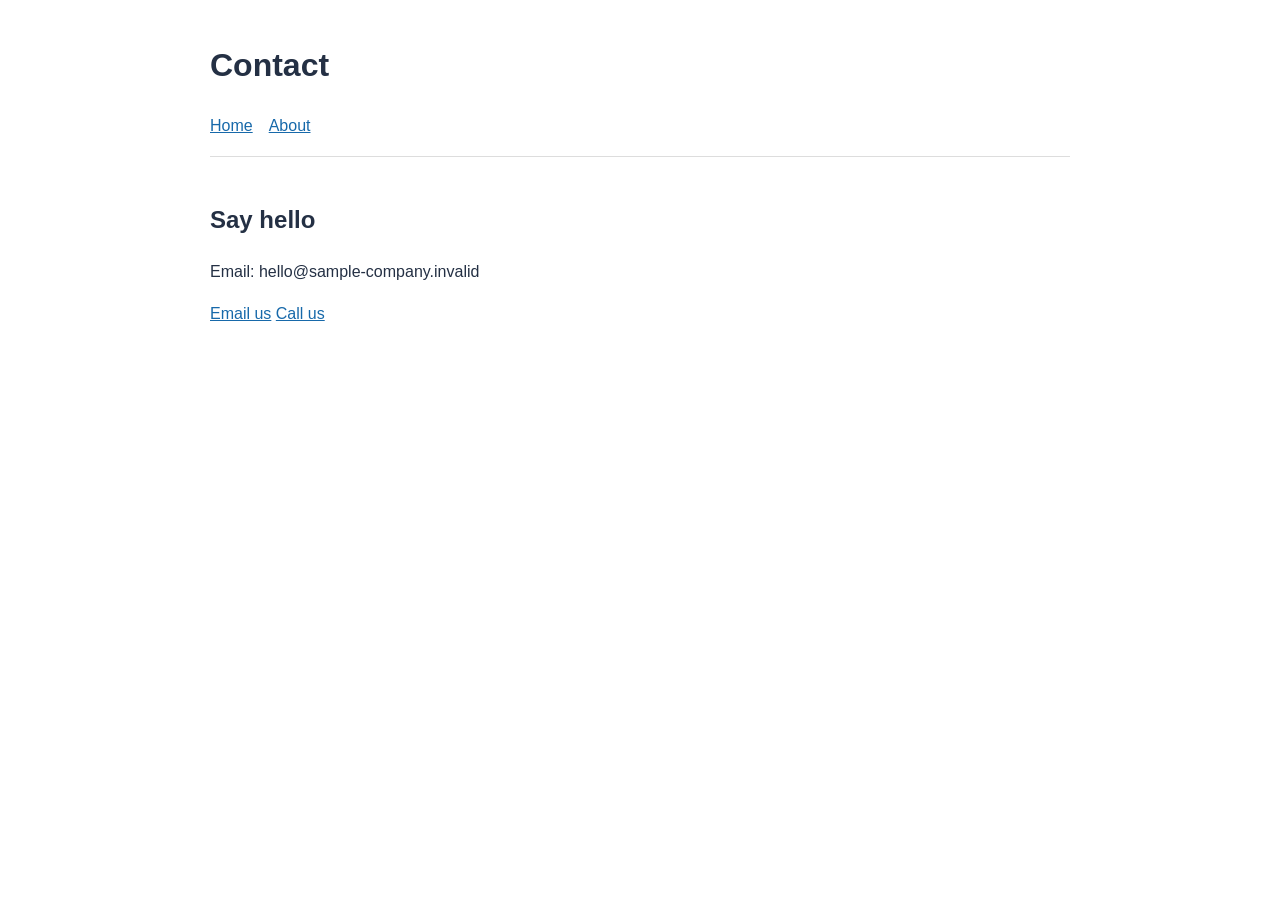
<file: contact.html>
<!doctype html><html lang="en"><head><meta charset="utf-8"><title>Contact</title><meta name="viewport" content="width=device-width, initial-scale=1"><link rel="stylesheet" href="assets/style.css"></head><body><header><h1>Contact</h1><nav><a href="index.html">Home</a><a href="about.html">About</a></nav></header><main><h2>Say hello</h2><p>Email: hello@sample-company.invalid</p><a href="mailto:hello@sample-company.invalid">Email us</a> <a href="tel:+10000000000">Call us</a></main></body></html>
</file>
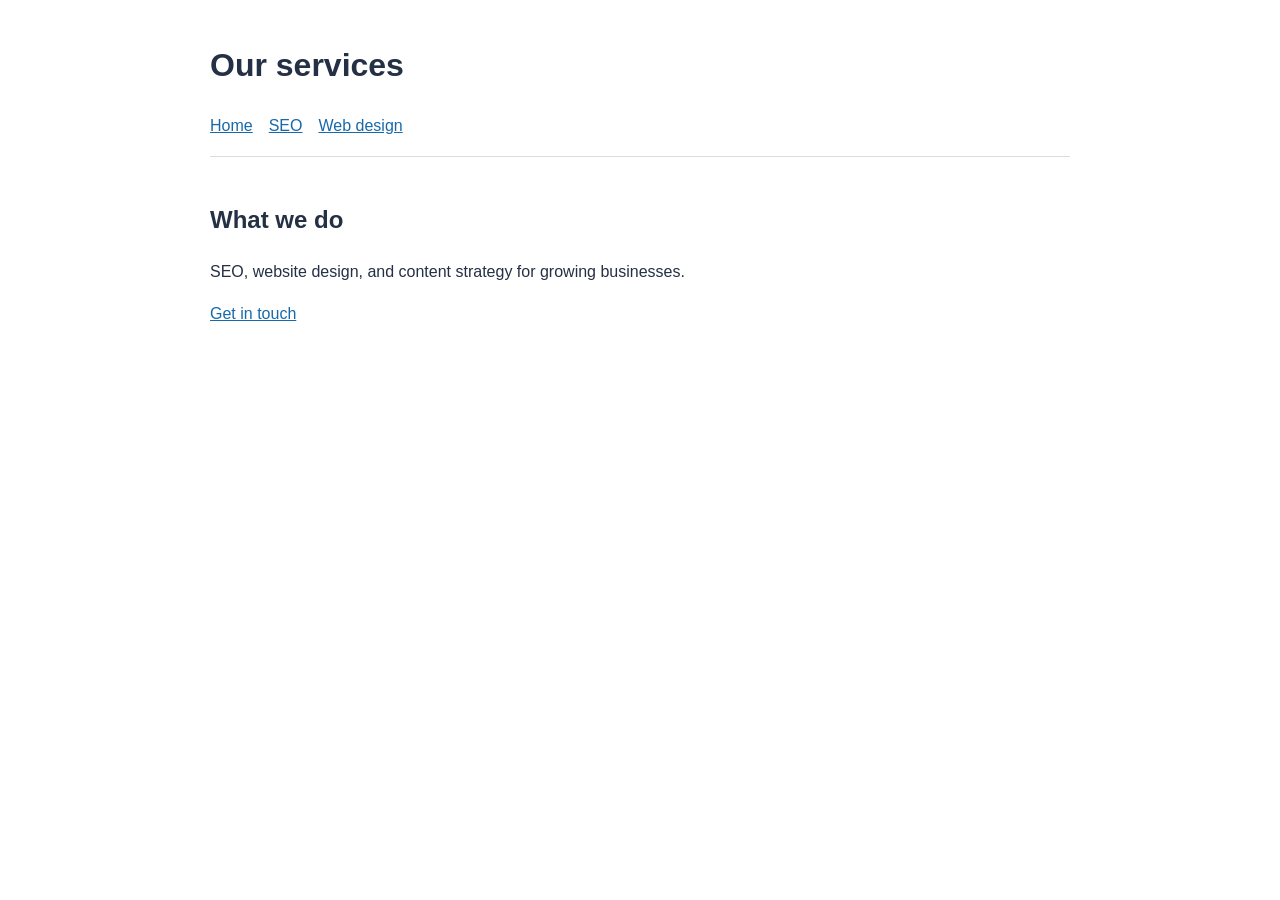
<file: services.html>
<!doctype html><html lang="en"><head><meta charset="utf-8"><title>Services</title><meta name="viewport" content="width=device-width, initial-scale=1"><link rel="stylesheet" href="assets/style.css"></head><body><header><h1>Our services</h1><nav><a href="index.html">Home</a><a href="service/seo.html">SEO</a><a href="service/web-design.html">Web design</a></nav></header><main><h2>What we do</h2><p>SEO, website design, and content strategy for growing businesses.</p><a href="contact.html">Get in touch</a></main></body></html>
</file>
<file: assets/style.css>
*{box-sizing:border-box}body{font-family:Arial,sans-serif;max-width:900px;margin:40px auto;padding:0 20px;color:#243044;line-height:1.6}header{border-bottom:1px solid #ddd;padding-bottom:18px}nav{display:flex;gap:16px;flex-wrap:wrap}a{color:#1769aa}main{padding:24px 0}img{display:block;margin:20px 0;max-width:100%;height:auto}footer{border-top:1px solid #ddd;padding-top:16px;color:#666}
</file>
